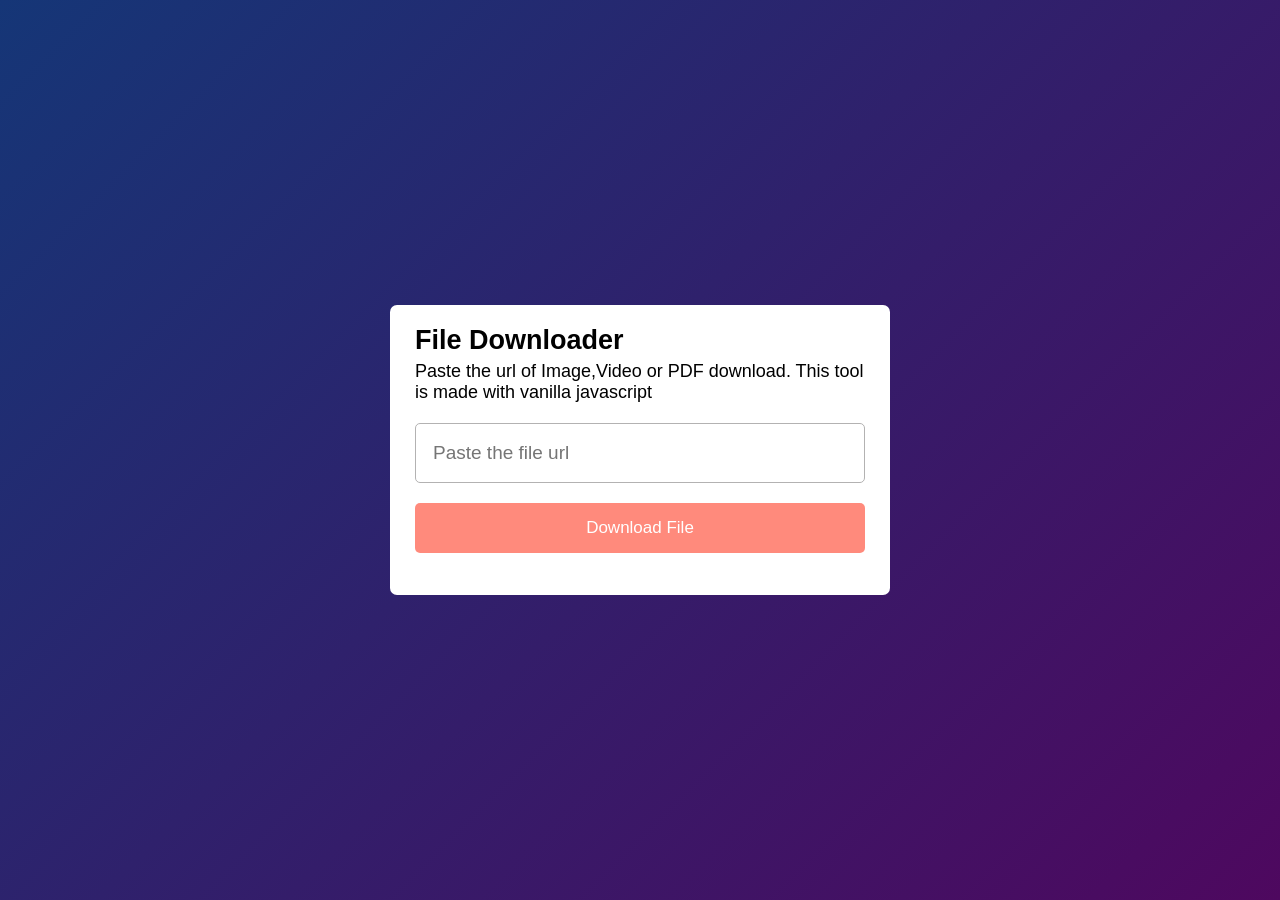
<file: File Dowloader/index.html>
<!DOCTYPE html>
<html lang="en">
<head>
    <meta charset="UTF-8">
    <meta name="viewport" content="width=device-width, initial-scale=1.0">
    <link rel="stylesheet" href="style.css">
    <title>File Downloader</title>
</head>
<body>
    <div class="wrapper">
        <header>
            <h1>File Downloader</h1>
            <p>Paste the url of Image,Video or PDF download. This tool is made with vanilla javascript</p>
        </header>
        <form action="#">
            <input type="url" placeholder="Paste the file url" required>
            <button>Download File</button>
        </form>
    </div>

    <script src="script.js"></script>

</body>
</html>
</file>
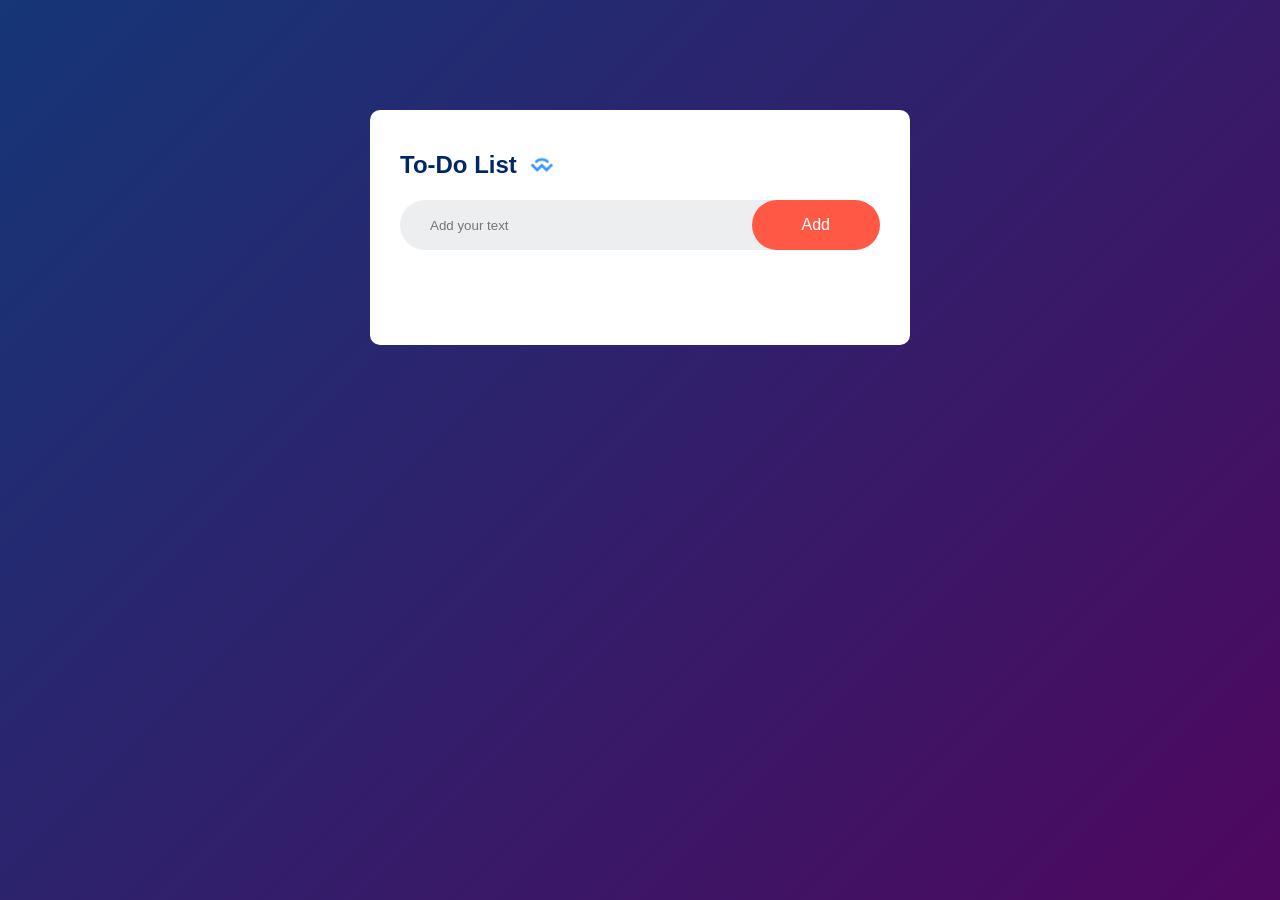
<file: To Do List/To Do List.html>
<!DOCTYPE html>
<html lang="en">
<head>
    <meta charset="UTF-8">
    <meta name="viewport" content="width=device-width, initial-scale=1.0">
    <link rel="stylesheet" href="Style.css">
    <title>To Do List</title>
</head>
<body>
    <div class="container">
        <div class="todo-app">
            <h2>To-Do List <img src="provider-3.png" alt=""></h2>
            <div class="row">
                <input type="text" id="input-box" placeholder="Add your text">
                <button onclick="addTask()">Add</button>
            </div>
            <ul id="list-container">
               <!-- <li class="checked">Task 01</li>
                <li>Task 02</li>
                <li>Task 03</li>-->
            </ul>
        </div>
    </div>

<script src="script.js"></script>
</body>
</html>
</file>
<file: File Dowloader/style.css>
*{
    margin: 0;
    padding: 0;
    font-family:Arial, Helvetica, sans-serif;
    box-sizing: border-box;
}
body{
    display: flex;
    align-items: center;
    justify-content: center;
    min-height: 100vh;
    background: linear-gradient(135deg,#153677,#4e085f);
}
.wrapper{
    width: 500px;
    background-color: white;
    border-radius: 7px;
    padding: 20px 25px 15px;
}
header h1{
    font-size: 27px;
    font-weight: 500px;
}
header p{
    font-size: 18px;
    margin-top: 5px;
}
form{
    margin: 20px 0 27px;

}
form input{
    width: 100%;
    height: 60px;
    outline: none;
    font-size: 19px;
    padding: 0 17px;
    border-radius: 5px;
    border: 1px solid #b3b2b2;
}
form button{

    opacity: 0.7;
    width: 100%;
    border: none;
    outline: none;
    color: #fff ;
    font-size: 17px;
    padding: 15px 0;
    margin-top: 20px;
    border-radius: 5px;
    cursor: pointer;
    background-color: #ff5945;
    pointer-events: none;
}
form input:valid ~ button{
    opacity: 1;
    pointer-events: auto;
}
</file>
<file: To Do List/Style.css>
*{
    margin: 0;
    padding: 0;
    font-family:Arial, Helvetica, sans-serif;
    box-sizing: border-box;
}

.container{
    width: 100%;
    min-height: 100vh;
    background: linear-gradient(135deg,#153677,#4e085f);
    padding: 10px;

}
.todo-app{
    width: 100%;
    max-width: 540px;
    background: #fff;
    margin: 100px auto 20px;
    padding: 40px 30px 70px;
    border-radius: 10px;
}
.todo-app h2{
    color: #002765;
    display: flex;
    align-items: center;
    margin-bottom: 20px;
}
.todo-app h2 img{
    width: 30px;
    margin-left: 10px;
}
.row{
    display: flex;
    align-items: center;
    justify-content: space-between;
    background: #edeef0;
    padding-left: 20px;
    border-radius: 30px;
    margin-bottom: 25px;
}
input{
    flex: 1;
    border: none;
    outline: none;
    background: transparent;
    padding: 10px;
}
button{
    border: none;
    outline: none;
    padding: 16px 50px;
    background: #ff5945;
    color: #fff;
    font-size: 16px;
    cursor: pointer;
    border-radius: 40px;
}
ul li{
    list-style: none;
    font-size: 17px;
    padding: 12px 8px 12px 50px;
    user-select: none;
    cursor: pointer;
    position: relative;
}
ul li::before{
    content: '';
    position: absolute;
    height: 28px;
    width: 28px;
    border-radius: 50%;
    background-image: url(circle.png);
    background-size: cover;
    background-position: center;
    top:12px;
    left: 8px;
}
ul li.checked{
    color: #555;
    text-decoration: line-through;
}
ul li.checked::before{
    background-image: url(fill.png);
}
ul li span{
    position: absolute;
    right: 0;
    top: 5px;
    height: 40px;
    width: 40px;
    font-size: 22px;
    color: #555;
    line-height: 40px;
    text-align: center;
    border-radius: 50px;
}
ul li span:hover{
    background: #edeef0;
}
</file>
